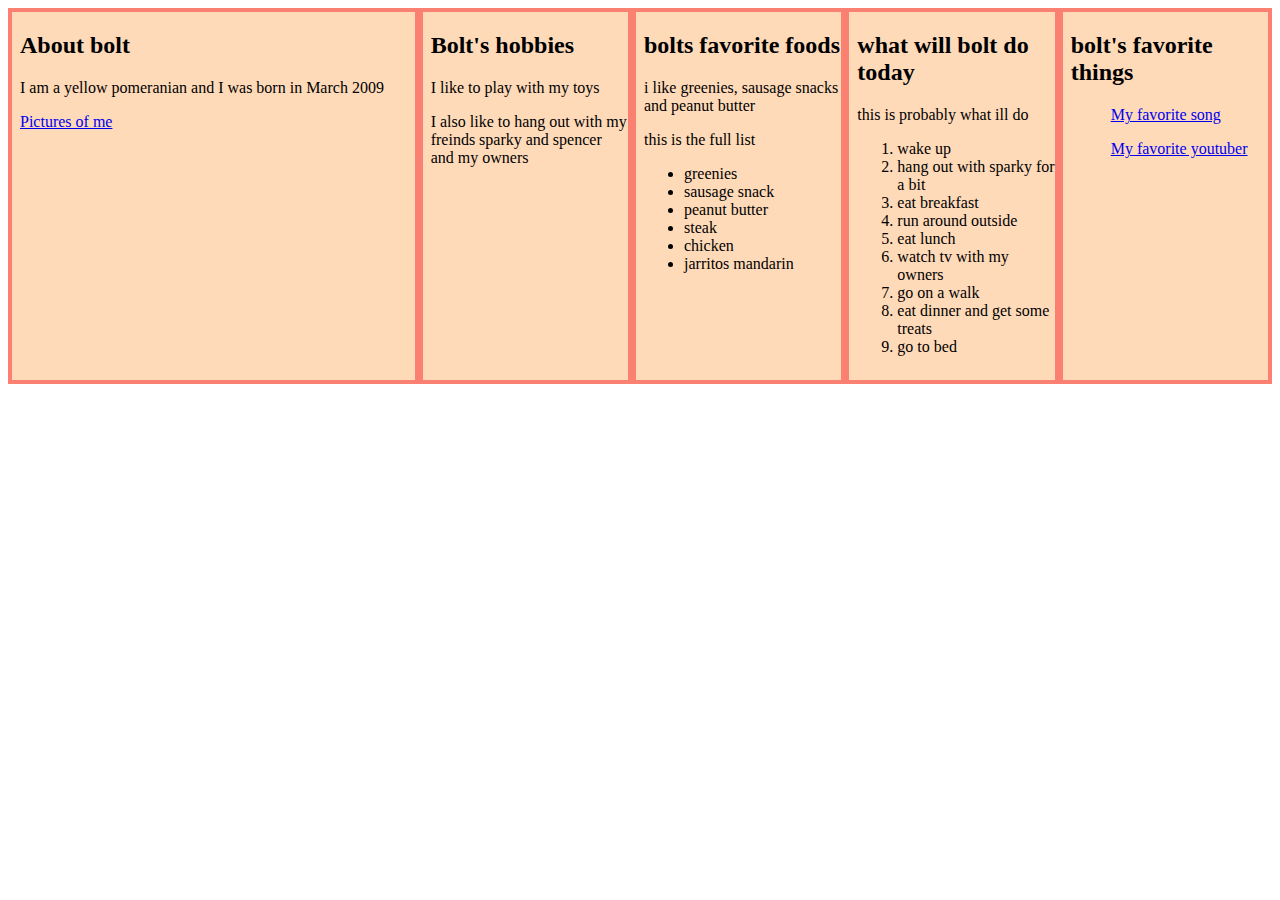
<file: index.html>
<!DOCTYPE html>
<html lang="en">
<head>
    <meta charset="UTF-8">
    <meta name="viewport" content="width=device-width, initial-scale=1.0">
    <title>Bolt's Website</title>
    <link rel ="stylesheet" href="styles.css">
</head>
<body>
    <div class="container">
        <div class="about">
            <h2>About bolt</h2>
        <!--Scary!-->
            <p>I am a yellow pomeranian and I was born in March 2009</p>
            <a href="pages/images.html">Pictures of me</a>
        </div>
        
        <div class="hobbies">
            <h2>Bolt's hobbies</h2>
                <p>I like to play with my toys</p>
                <p>I also like to hang out with my freinds sparky and spencer and my owners<p>
        </div>

        <div class="foods">
            <h2>bolts favorite foods</h2>
                <p>i like greenies, sausage snacks and peanut butter</p>
                <p>this is the full list</p>
                    <ul>
                        <li>greenies</li>
                        <li>sausage snack</li>
                        <li>peanut butter</li>
                        <li>steak</li>
                        <li>chicken</li>
                        <li>jarritos mandarin</li>
                    </ul>
        </div>

        <div class="todo">
        <h2>what will bolt do today</h2>
            <p>this is probably what ill do</p>
                <ol>
                    <li>wake up</li>
                    <li>hang out with sparky for a bit</li>
                    <li>eat breakfast</il>
                    <li>run around outside</li>
                    <li>eat lunch</li>
                    <li>watch tv with my owners</li>
                    <li>go on a walk</li>
                    <li>eat dinner and get some treats</li>
                    <li>go to bed</li>
                </ol>
        </div>

        <div class="favorites">
            <h2>bolt's favorite things</h2>
                <ul>
                    <p><a href="https://youtu.be/FGBhQbmPwH8?si=e_CkvN77h9pIN-bC" target="_blank" rel="noopener noreferrer">My favorite song</a></p>
                    <p><a href="https://www.youtube.com/@CoryxKenshin" target="_blank" rel="noopener noreferrer">My favorite youtuber</a></p>
                </ul>
        </div>
    </div>
</body>
</html>
</file>
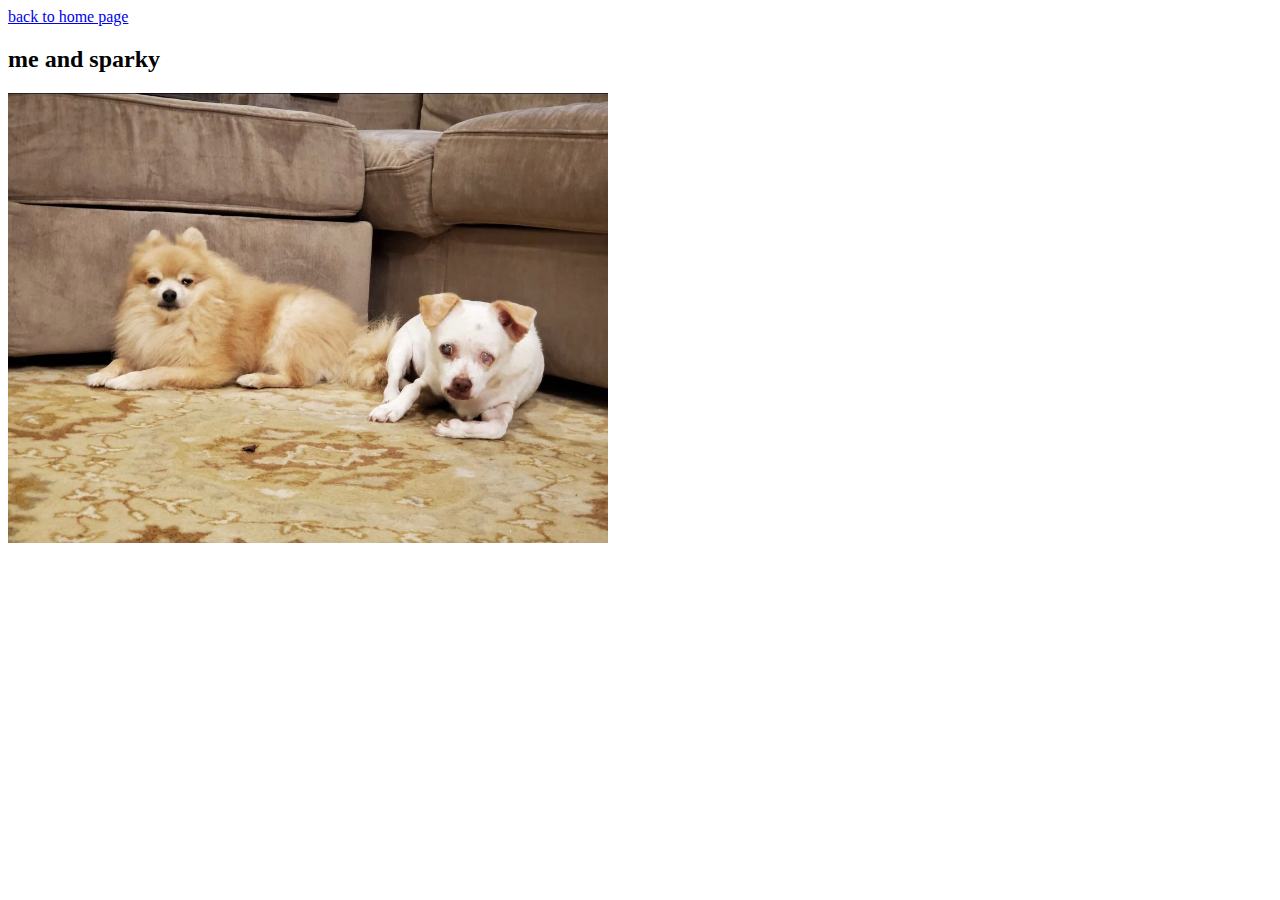
<file: pages/images.html>
<!DOCTYPE html>
<html lang="en">
<head>
    <meta charset="UTF-8">
    <meta name="viewport" content="width=device-width, initial-scale=1.0">
    <title>pictures of bolt</title>
    <link rel="stylesheet" href="../styles.css">
</head>
<body>
    <div class="sparkyandbolt">
        <a href="../index.html" rel="noopener noreferrer">back to home page</a>
        <h2>me and sparky</h2>
        <img src="../pictures/boltandsparky.jpg">
    </div>
</body>
</html>
</file>
<file: styles.css>
.sparkyandbolt img {
    height: auto;
    width: 600px;
}

.container {
    display: flex;
    flex-direction: row;
    flex: 0.5;
}

.container div {
    background-color: peachpuff;
    border: 4px solid salmon;
    align-items: center;
    padding-left: 8px;
    padding-bottom: 8px;
    flex: 1;
}

.container .about {
    flex: 2 1 0%;
}
</file>
